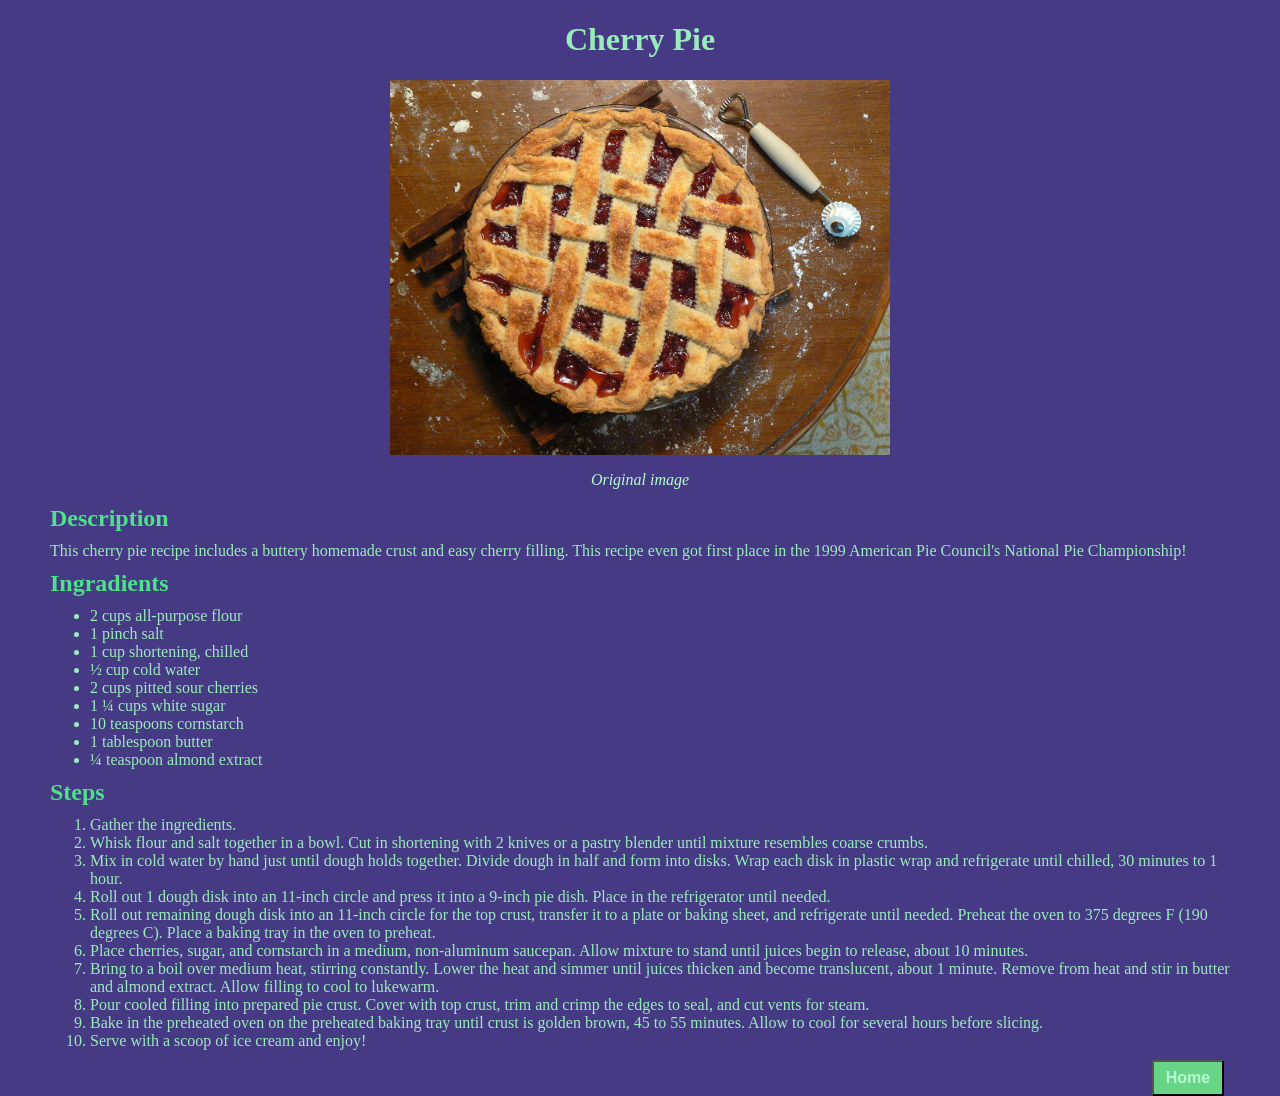
<file: recipes/cherry-pie.html>
<!doctype html>
<html lang="en">
    <head>
        <meta charset="UTF-8" />
        <meta name="viewport" content="width=device-width, initial-scale=1.0" />
        <title>Cherry Pie</title>
        <link rel="stylesheet" href="../css/style.css" />
    </head>
    <body>
        <h1 class="title">Cherry Pie</h1>
        <img
            id="title-image"
            src="../img/cherry-pie.jpg"
            alt="cherry pie"
            height="300"
        />
        <figure class="fig">
            <em
                ><a href="https://flickr.com/photos/44545509@N00/2284439692"
                    >Original image</a
                ></em
            >
        </figure>

        <h2 class="recipe-header-2">Description</h2>
        <p class="recipe-contents">
            This cherry pie recipe includes a buttery homemade crust and easy
            cherry filling. This recipe even got first place in the 1999
            American Pie Council's National Pie Championship!
        </p>

        <h2 class="recipe-header-2">Ingradients</h2>
        <ul class="recipe-contents">
            <li>2 cups all-purpose flour</li>
            <li>1 pinch salt</li>
            <li>1 cup shortening, chilled</li>
            <li>½ cup cold water</li>
            <li>2 cups pitted sour cherries</li>
            <li>1 ¼ cups white sugar</li>
            <li>10 teaspoons cornstarch</li>
            <li>1 tablespoon butter</li>
            <li>¼ teaspoon almond extract</li>
        </ul>

        <h2 class="recipe-header-2">Steps</h2>
        <ol class="recipe-contents">
            <li>Gather the ingredients.</li>
            <li>
                Whisk flour and salt together in a bowl. Cut in shortening with
                2 knives or a pastry blender until mixture resembles coarse
                crumbs.
            </li>
            <li>
                Mix in cold water by hand just until dough holds together.
                Divide dough in half and form into disks. Wrap each disk in
                plastic wrap and refrigerate until chilled, 30 minutes to 1
                hour.
            </li>
            <li>
                Roll out 1 dough disk into an 11-inch circle and press it into a
                9-inch pie dish. Place in the refrigerator until needed.
            </li>
            <li>
                Roll out remaining dough disk into an 11-inch circle for the top
                crust, transfer it to a plate or baking sheet, and refrigerate
                until needed. Preheat the oven to 375 degrees F (190 degrees C).
                Place a baking tray in the oven to preheat.
            </li>
            <li>
                Place cherries, sugar, and cornstarch in a medium, non-aluminum
                saucepan. Allow mixture to stand until juices begin to release,
                about 10 minutes.
            </li>
            <li>
                Bring to a boil over medium heat, stirring constantly. Lower the
                heat and simmer until juices thicken and become translucent,
                about 1 minute. Remove from heat and stir in butter and almond
                extract. Allow filling to cool to lukewarm.
            </li>
            <li>
                Pour cooled filling into prepared pie crust. Cover with top
                crust, trim and crimp the edges to seal, and cut vents for
                steam.
            </li>
            <li>
                Bake in the preheated oven on the preheated baking tray until
                crust is golden brown, 45 to 55 minutes. Allow to cool for
                several hours before slicing.
            </li>
            <li>Serve with a scoop of ice cream and enjoy!</li>
        </ol>

        <button class="go-home"><a href="../index.html">Home</a></button>
    </body>
</html>
</file>
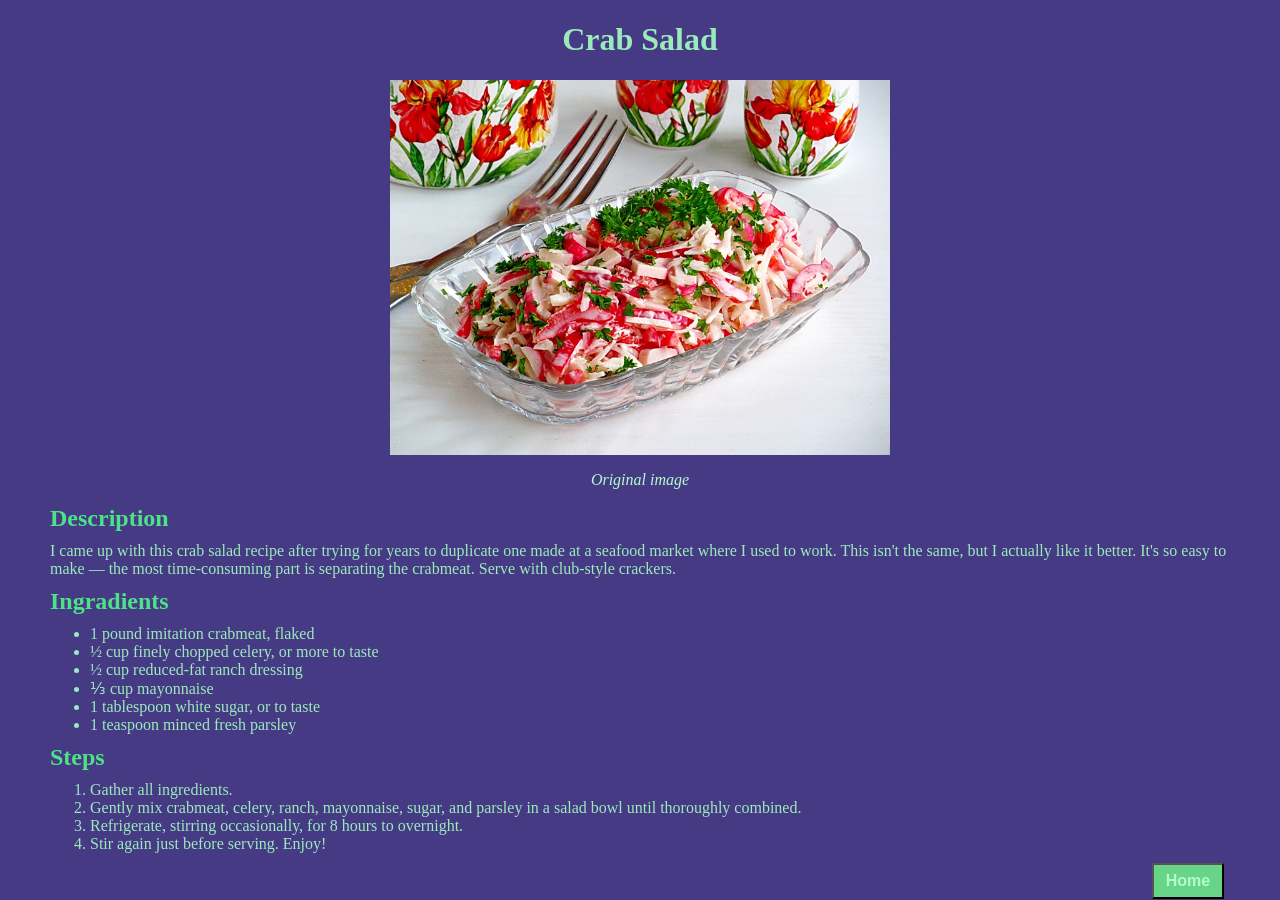
<file: recipes/crab-salad.html>
<!doctype html>
<html lang="en">
    <head>
        <meta charset="UTF-8" />
        <meta name="viewport" content="width=device-width, initial-scale=1.0" />
        <title>Crab Salad</title>
        <link rel="stylesheet" href="../css/style.css" />
    </head>
    <body>
        <h1 class="title">Crab Salad</h1>
        <img
            id="title-image"
            src="../img/crab-salad.jpg"
            alt="crab salad"
            height="300"
        />
        <figure class="fig">
            <em
                ><a
                    href="https://img.delo-vcusa.ru/2019/12/Krabovyj-salat-so-sladkim-pertsem-i-redkoj.jpg"
                    >Original image</a
                ></em
            >
        </figure>

        <h2 class="recipe-header-2">Description</h2>
        <p class="recipe-contents">
            I came up with this crab salad recipe after trying for years to
            duplicate one made at a seafood market where I used to work. This
            isn't the same, but I actually like it better. It's so easy to make
            — the most time-consuming part is separating the crabmeat. Serve
            with club-style crackers.
        </p>

        <h2 class="recipe-header-2">Ingradients</h2>
        <ul class="recipe-contents">
            <li>1 pound imitation crabmeat, flaked</li>
            <li>½ cup finely chopped celery, or more to taste</li>
            <li>½ cup reduced-fat ranch dressing</li>
            <li>⅓ cup mayonnaise</li>
            <li>1 tablespoon white sugar, or to taste</li>
            <li>1 teaspoon minced fresh parsley</li>
        </ul>

        <h2 class="recipe-header-2">Steps</h2>
        <ol class="recipe-contents">
            <li>Gather all ingredients.</li>
            <li>
                Gently mix crabmeat, celery, ranch, mayonnaise, sugar, and
                parsley in a salad bowl until thoroughly combined.
            </li>
            <li>
                Refrigerate, stirring occasionally, for 8 hours to overnight.
            </li>
            <li>Stir again just before serving. Enjoy!</li>
        </ol>

        <button class="go-home"><a href="../index.html">Home</a></button>
    </body>
</html>
</file>
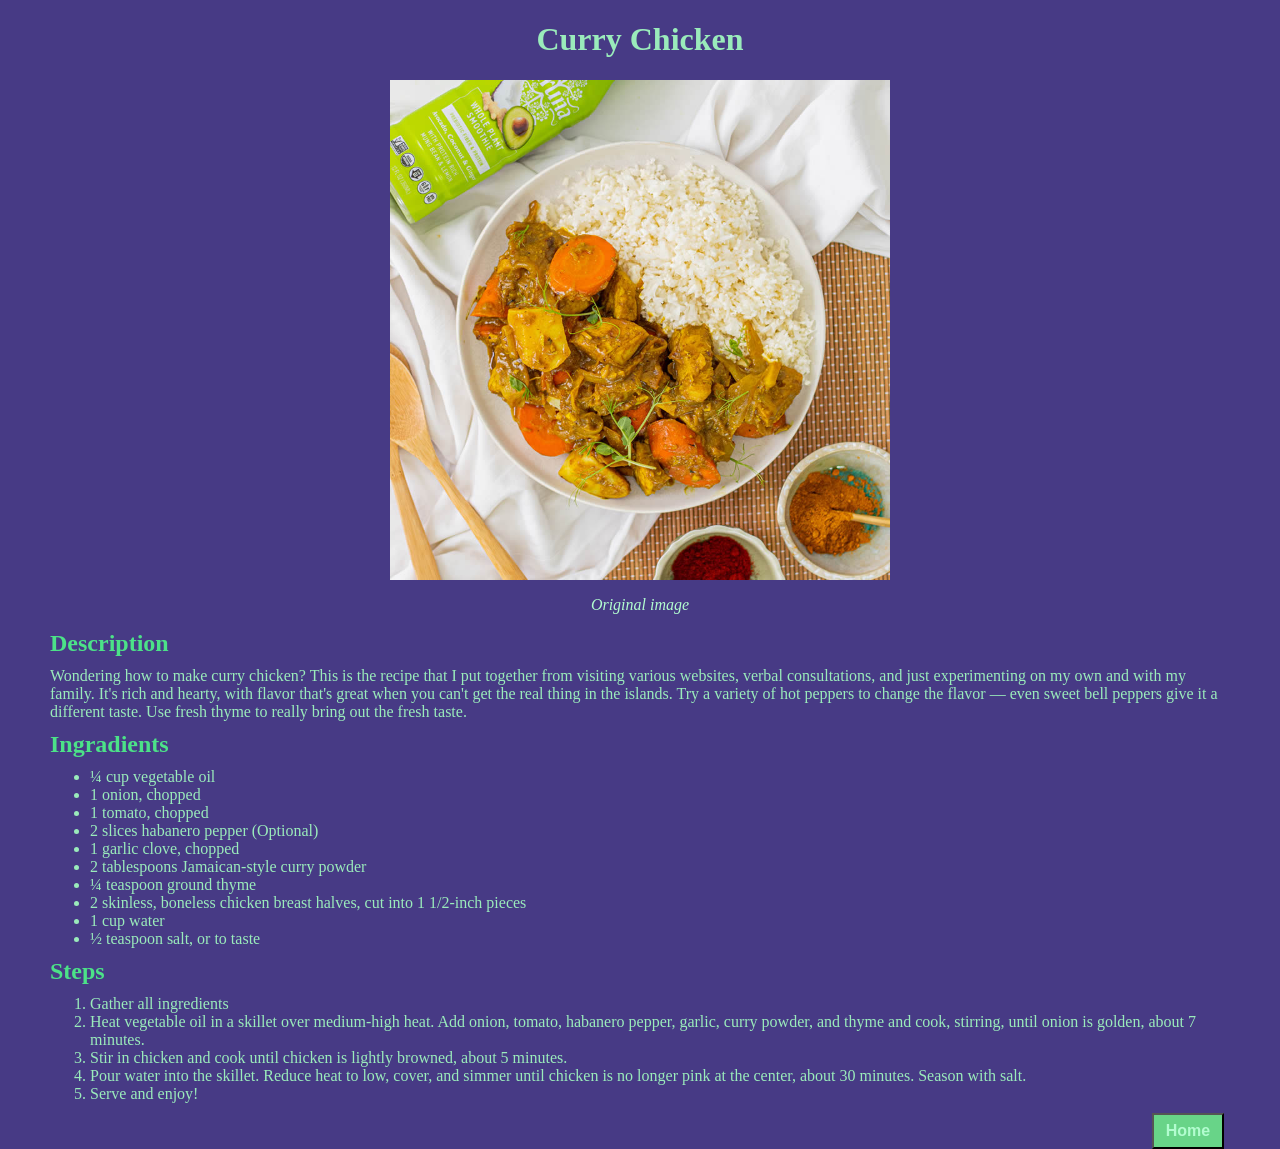
<file: recipes/curry-chicken.html>
<!doctype html>
<html lang="en">
    <head>
        <meta charset="UTF-8" />
        <meta name="viewport" content="width=device-width, initial-scale=1.0" />
        <title>Curry Chicken</title>
        <link rel="stylesheet" href="../css/style.css" />
    </head>
    <body>
        <h1 class="title">Curry Chicken</h1>
        <img
            id="title-image"
            src="../img/curry-chicken.jpg"
            alt="curry chicken"
            height="300"
        />
        <figure class="fig">
            <em
                ><a
                    href="https://karviva.com/wp-content/uploads/2023/11/Japanese-Curry-Rice-4.jpg"
                    >Original image</a
                ></em
            >
        </figure>

        <h2 class="recipe-header-2">Description</h2>
        <p class="recipe-contents">
            Wondering how to make curry chicken? This is the recipe that I put
            together from visiting various websites, verbal consultations, and
            just experimenting on my own and with my family. It's rich and
            hearty, with flavor that's great when you can't get the real thing
            in the islands. Try a variety of hot peppers to change the flavor —
            even sweet bell peppers give it a different taste. Use fresh thyme
            to really bring out the fresh taste.
        </p>

        <h2 class="recipe-header-2">Ingradients</h2>
        <ul class="recipe-contents">
            <li>¼ cup vegetable oil</li>
            <li>1 onion, chopped</li>
            <li>1 tomato, chopped</li>
            <li>2 slices habanero pepper (Optional)</li>
            <li>1 garlic clove, chopped</li>
            <li>2 tablespoons Jamaican-style curry powder</li>
            <li>¼ teaspoon ground thyme</li>
            <li>
                2 skinless, boneless chicken breast halves, cut into 1 1/2-inch
                pieces
            </li>
            <li>1 cup water</li>
            <li>½ teaspoon salt, or to taste</li>
        </ul>

        <h2 class="recipe-header-2">Steps</h2>
        <ol class="recipe-contents">
            <li>Gather all ingredients</li>
            <li>
                Heat vegetable oil in a skillet over medium-high heat. Add
                onion, tomato, habanero pepper, garlic, curry powder, and thyme
                and cook, stirring, until onion is golden, about 7 minutes.
            </li>
            <li>
                Stir in chicken and cook until chicken is lightly browned, about
                5 minutes.
            </li>
            <li>
                Pour water into the skillet. Reduce heat to low, cover, and
                simmer until chicken is no longer pink at the center, about 30
                minutes. Season with salt.
            </li>
            <li>Serve and enjoy!</li>
        </ol>

        <button class="go-home"><a href="../index.html">Home</a></button>
    </body>
</html>
</file>
<file: css/style.css>
body {
    font-family: Georgia, 'Times New Roman', serif;
    color: #9aebbb;
    background-color: #473a85;
    margin: 0;
    padding: 0;
    box-sizing: border-box;
}

.title {
    text-align: center;
}

.recipe-list {
    text-align: center;
    list-style: none;
    background-color: #68d589;
    box-sizing: border-box;
    width: 500px;
    padding: 10px 0;
    border-style: dashed;
    border-width: 6px;
    border-color: #01930a;
    margin: 10px auto;
}

.recipe-list li {
    font-size: x-large;
    margin: 12px;
}

.recipe-list li a:link,
.fig em a:link,
.go-home a:link {
    color: #b2fccf;
    text-decoration: none;
}

.recipe-list li a:visited,
.fig em a:visited,
.go-home a:visited {
    color: #01930a;
}

.recipe-list li a:hover,
.fig em a:hover,
.go-home a:visited {
    text-decoration: underline;
}

.fig {
    text-align: center;
}

#title-image {
    display: block;
    margin: 0 auto;
    width: 500px;
    height: auto;
}

.recipe-header-2 {
    color: #4ce288;
    margin: 10px 50px;
}

.recipe-contents {
    margin: 10px 50px;
}

.go-home {
    height: 36px;
    width: 72px;
    background-color: #68d488;
    margin-left: 90%;
}

.go-home a {
    font-size: larger;
    font-weight: bold;
}
</file>
